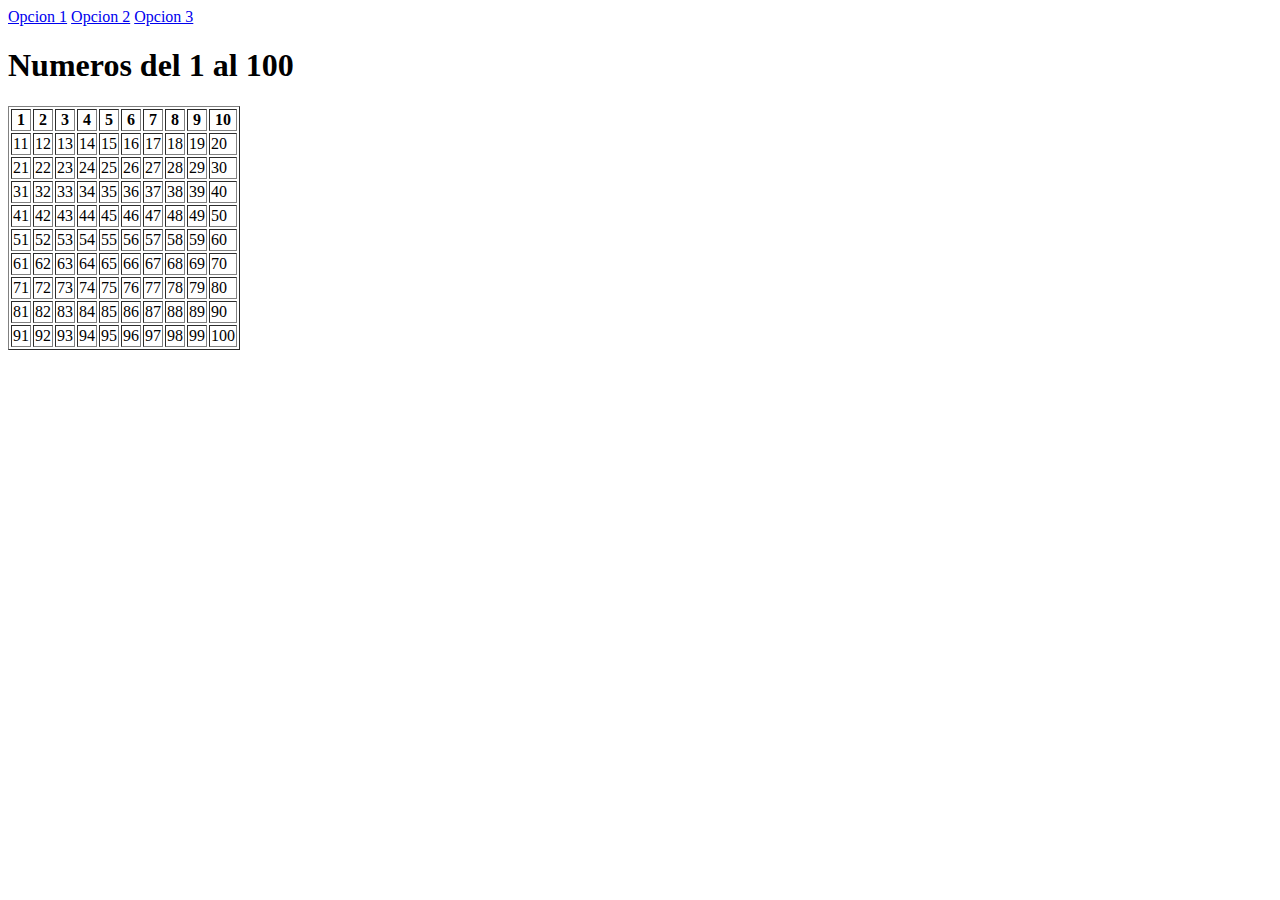
<file: index.html>
<!--PRIMERA PRACTICA 
Hacer una tabla del numero 1 al 100 y ponerlo
de titulo-->

<!--Aca estoy haciendo la estructura HTML5-->
<!DOCTYPE html>
<html lang="en">
<head>
    <meta charset="UTF-8">
    <meta http-equiv="X-UA-Compatible" content="IE=edge">
    <meta name="viewport" content="width=device-width, initial-scale=1.0">
    <title>Numero del 1 al 100</title><!--Acá estoy poniendo el titulo a la pagina-->
</head>
<body>
    <div><!--Acá estoy anexando otra paginas echas de mis practicas-->
        <a href="pract_form.html">Opcion 1</a>
        <a href="pract_css.html">Opcion 2</a>
        <a href="Pract_registro.html">Opcion 3</a>
    </div>
    <h1>Numeros del 1 al 100</h1><!--Estoy poniendo un titulo-->
    <div>
        <table border="1"><!--Estoy haciendo una tabla con un borde de 1-->
            <thead><!--El thead es la cabeza de la tabla-->
                <tr><!--Los tr son las filas de la tabla-->
                    <th>1</th><!--Los th son las columnas de la tabla del encabezado-->
                    <th>2</th>
                    <th>3</th>
                    <th>4</th>
                    <th>5</th>
                    <th>6</th>
                    <th>7</th>
                    <th>8</th>
                    <th>9</th>
                    <th>10</th>
                </tr>
            </thead>
            <tbody><!--El tbody es el curpo de nuestra tabla-->
                <tr>
                    <td>11</td><!--El td son las columnas del cuerpo de la tabla-->
                    <td>12</td>
                    <td>13</td>
                    <td>14</td>
                    <td>15</td>
                    <td>16</td>
                    <td>17</td>
                    <td>18</td>
                    <td>19</td>
                    <td>20</td>
                </tr>
                <tr>
                    <td>21</td>
                    <td>22</td>
                    <td>23</td>
                    <td>24</td>
                    <td>25</td>
                    <td>26</td>
                    <td>27</td>
                    <td>28</td>
                    <td>29</td>
                    <td>30</td>
                </tr>
                <tr>
                    <td>31</td>
                    <td>32</td>
                    <td>33</td>
                    <td>34</td>
                    <td>35</td>
                    <td>36</td>
                    <td>37</td>
                    <td>38</td>
                    <td>39</td>
                    <td>40</td>
                </tr>
                <tr>
                    <td>41</td>
                    <td>42</td>
                    <td>43</td>
                    <td>44</td>
                    <td>45</td>
                    <td>46</td>
                    <td>47</td>
                    <td>48</td>
                    <td>49</td>
                    <td>50</td>
                </tr>
                <tr>
                    <td>51</td>
                    <td>52</td>
                    <td>53</td>
                    <td>54</td>
                    <td>55</td>
                    <td>56</td>
                    <td>57</td>
                    <td>58</td>
                    <td>59</td>
                    <td>60</td>
                </tr>
                <tr>
                    <td>61</td>
                    <td>62</td>
                    <td>63</td>
                    <td>64</td>
                    <td>65</td>
                    <td>66</td>
                    <td>67</td>
                    <td>68</td>
                    <td>69</td>
                    <td>70</td>
                </tr>
                <tr>
                    <td>71</td>
                    <td>72</td>
                    <td>73</td>
                    <td>74</td>
                    <td>75</td>
                    <td>76</td>
                    <td>77</td>
                    <td>78</td>
                    <td>79</td>
                    <td>80</td>
                </tr>
                <tr>
                    <td>81</td>
                    <td>82</td>
                    <td>83</td>
                    <td>84</td>
                    <td>85</td>
                    <td>86</td>
                    <td>87</td>
                    <td>88</td>
                    <td>89</td>
                    <td>90</td>
                </tr>
                <tr>
                    <td>91</td>
                    <td>92</td>
                    <td>93</td>
                    <td>94</td>
                    <td>95</td>
                    <td>96</td>
                    <td>97</td>
                    <td>98</td>
                    <td>99</td>
                    <td>100</td>
                </tr>
            </tbody>
        </table>
    </div>
</body>
</html>
</file>
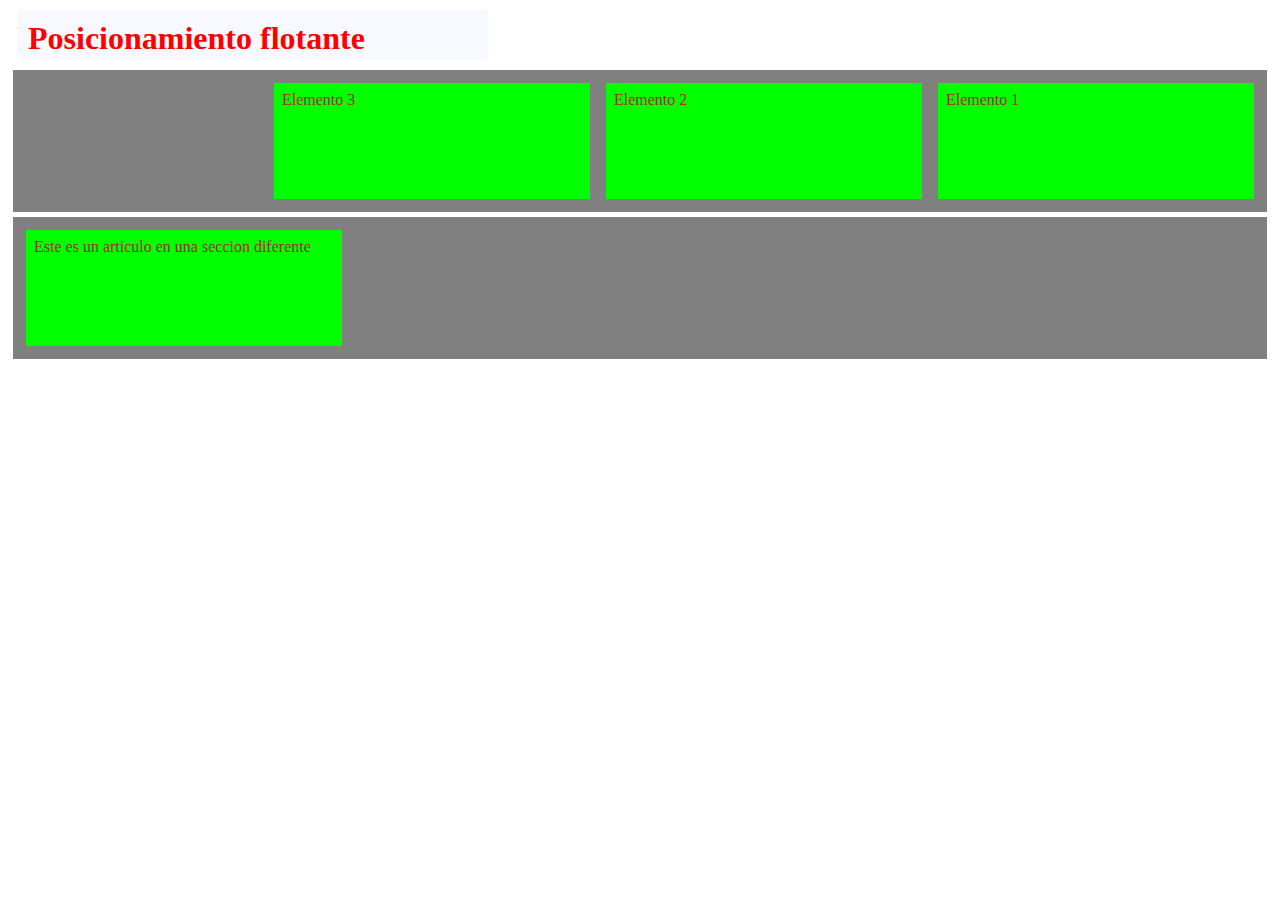
<file: form_estilo.html>
<!DOCTYPE html>
<html lang="en">
<head>
    <meta charset="UTF-8">
    <meta http-equiv="X-UA-Compatible" content="IE=edge">
    <meta name="viewport" content="width=device-width, initial-scale=1.0">
    <title>Document</title>
    <link rel="stylesheet" href="estilo.css">
</head>
<body>
    <header><h1>Posicionamiento flotante</h1></header>
    <section id="s1">
        <article id="a1">Elemento 1</article>
        <article id="a2">Elemento 2</article>
        <article id="a3">Elemento 3</article>
    </section>
    <section id="s2">
        <article>Este es un articulo en una seccion diferente</article>
    </section>
</body>
</html>
</file>
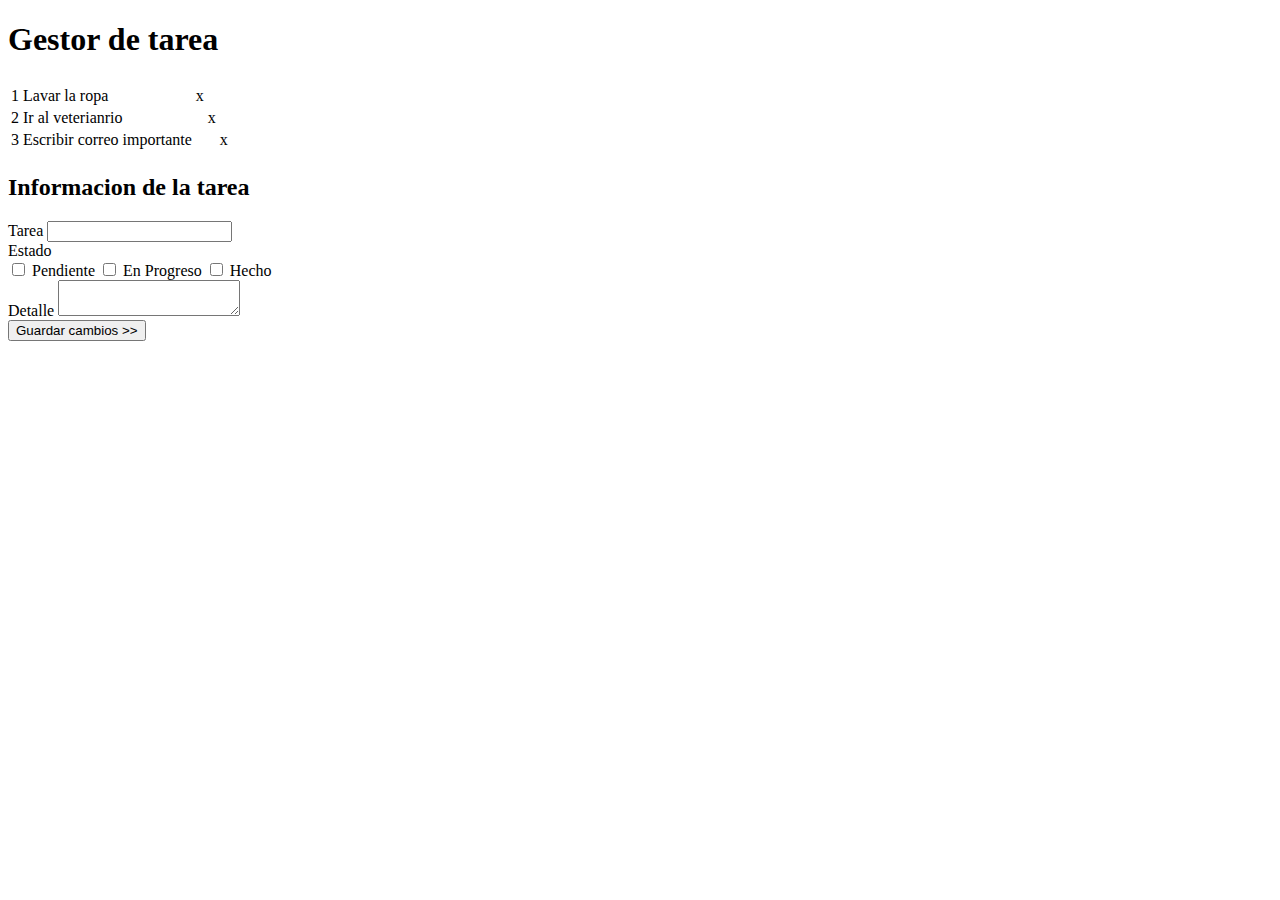
<file: formulario.html>
<!DOCTYPE html>
<html lang="en">
<head>
    <meta charset="UTF-8">
    <meta http-equiv="X-UA-Compatible" content="IE=edge">
    <meta name="viewport" content="width=device-width, initial-scale=1.0">
    <title>Gestor de tarea</title>
</head>
<body>
    <h1>Gestor de tarea</h1>
    <section>
        <table>
            <thead>
                <th id="t_id"></th>
                <th id="t_name"></th>
                <th id="t_todo"></th>
                <th id="t_prog"></th>
                <th id="t_done"></th>
            </thead>
            <tbody>
                <tr>
                    <td>1</td>
                    <td class="name">Lavar la ropa</td>
                    <td class="ico">x</td>
                    <td class="ico"> </td>
                    <td class="ico"> </td>
                </tr>
                <tr>
                    <td>2</td>
                    <td class="name">Ir al veterianrio</td>
                    <td class="ico"> </td>
                    <td class="ico">x</td>
                    <td class="ico"> </td>
                </tr>
                <tr>
                    <td>3</td>
                    <td class="name">Escribir correo importante</td>
                    <td class="ico"> </td>
                    <td class="ico"> </td>
                    <td class="ico">x</td>
                </tr>
                <tr></tr>
            </tbody>
        </table>
    </section>
    <form>
        <h2>Informacion de la tarea</h2>
        <div id="name">
            <label for="task_name">Tarea</label>
            <input type="text" id="task_name" name="task_name">
        </div>
        <label>Estado</label>
        <div id="state">
            <input type="checkbox" id="task_todo" name="task_state" value="todo">
            <label for="task_todo">Pendiente</label>
        
            <input type="checkbox" id="task_prog" name="task_state" value="progress">
            <label for="task_prog">En Progreso</label>

            <input type="checkbox" id="task_done" name="task_state" value="done">
            <label for="task_done">Hecho</label>
        </div>
        <div id="detail">
            <label for="task_detail">Detalle</label>
            <textarea id="task_detail" name="task_detail"></textarea>
        </div>
        <div class="button">
            <button type="submit">Guardar cambios >></button>
        </div>
    </form>
    
</body>
</html>
</file>
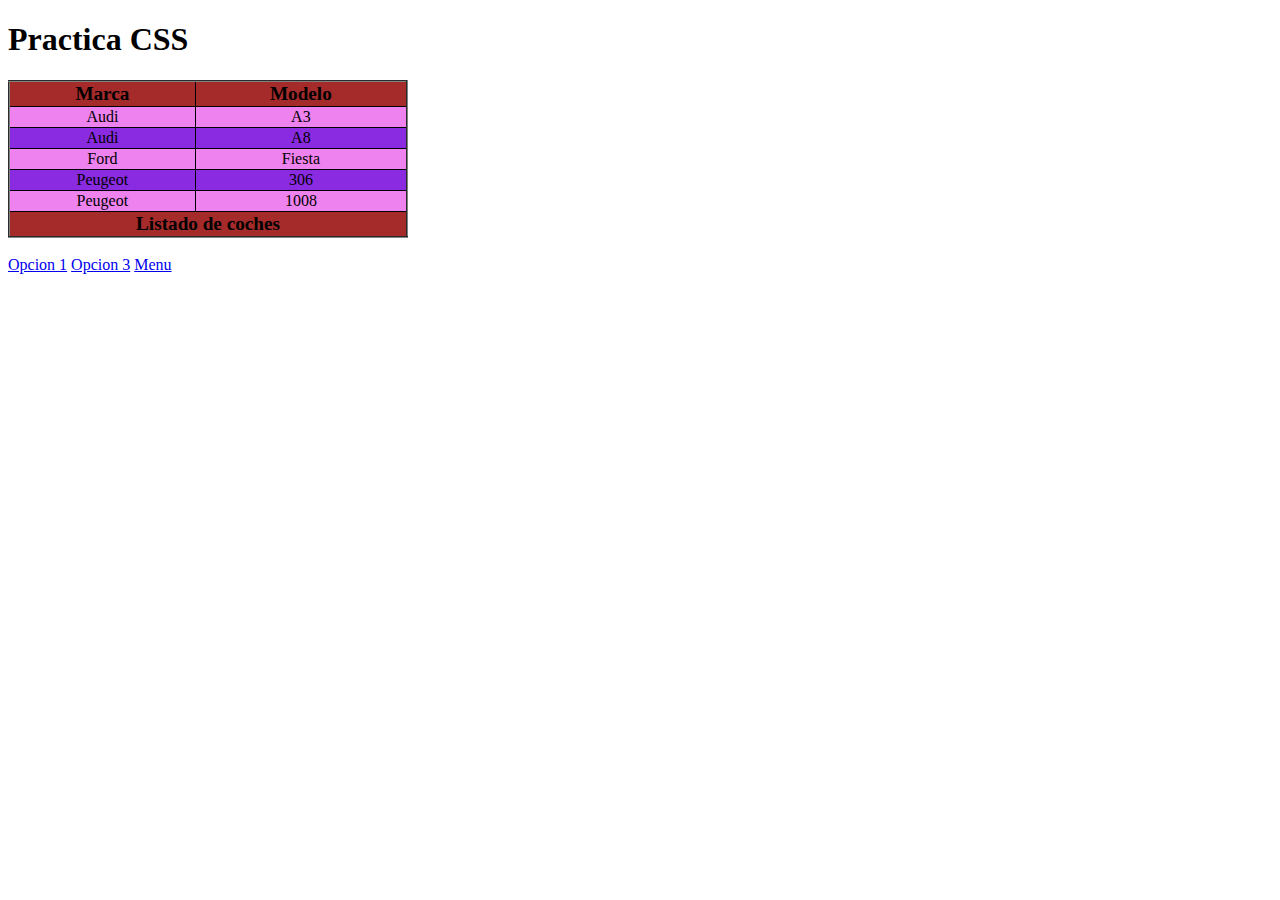
<file: pract_css.html>
<!--Tercer Practica
Crea una tabla que se muestra a continuacion y añadirles
colores, tamaños de letras utilizando css.-->

<!DOCTYPE html>
<html lang="en">
<head>
    <meta charset="UTF-8">
    <meta http-equiv="X-UA-Compatible" content="IE=edge">
    <meta name="viewport" content="width=device-width, initial-scale=1.0">
    <title>Document</title>
    <link rel="stylesheet" href="estilo2.css"><!--Esto son los link sirven para importar-->
</head>
<body>
    <h1>Practica CSS</h1>
    <table id="t1" border="2"><!--La estructuara es igual a la primera practica-->
        <thead id="th1">
            <th>Marca</th>
            <th>Modelo</th>
        </thead>
        <tbody id="tb1">
            <td>Audi</td>
            <td>A3</td>
        </tbody>
        <tbody id="tb2">
            <td>Audi</td>
            <td>A8</td>
        </tbody>
        <tbody id="tb1">
            <td>Ford</td>
            <td>Fiesta</td>
        </tbody>
        <tbody id="tb2">
            <td>Peugeot</td>
            <td>306</td>
        </tbody>
        <tbody id="tb1">
            <td>Peugeot</td>
            <td>1008</td>
        </tbody>
        <tfoot id="th1"><!--el tfoot viene ser el pie de pagina de la tabla-->
            <tr>
                <th colspan="2">Listado de coches</th><!--th es la columna de mi tabla pero con colspan estoy haciendo que mi columna agarre mas columnas-->
            </tr>
        </tfoot>
    </table>
</body>
<footer>
    <div><br>
        <a href="pract_form.html">Opcion 1</a>
        <a href="Pract_registro.html">Opcion 3</a>
        <a href="index.html">Menu</a>
    </div>
</footer>
</html>
</file>
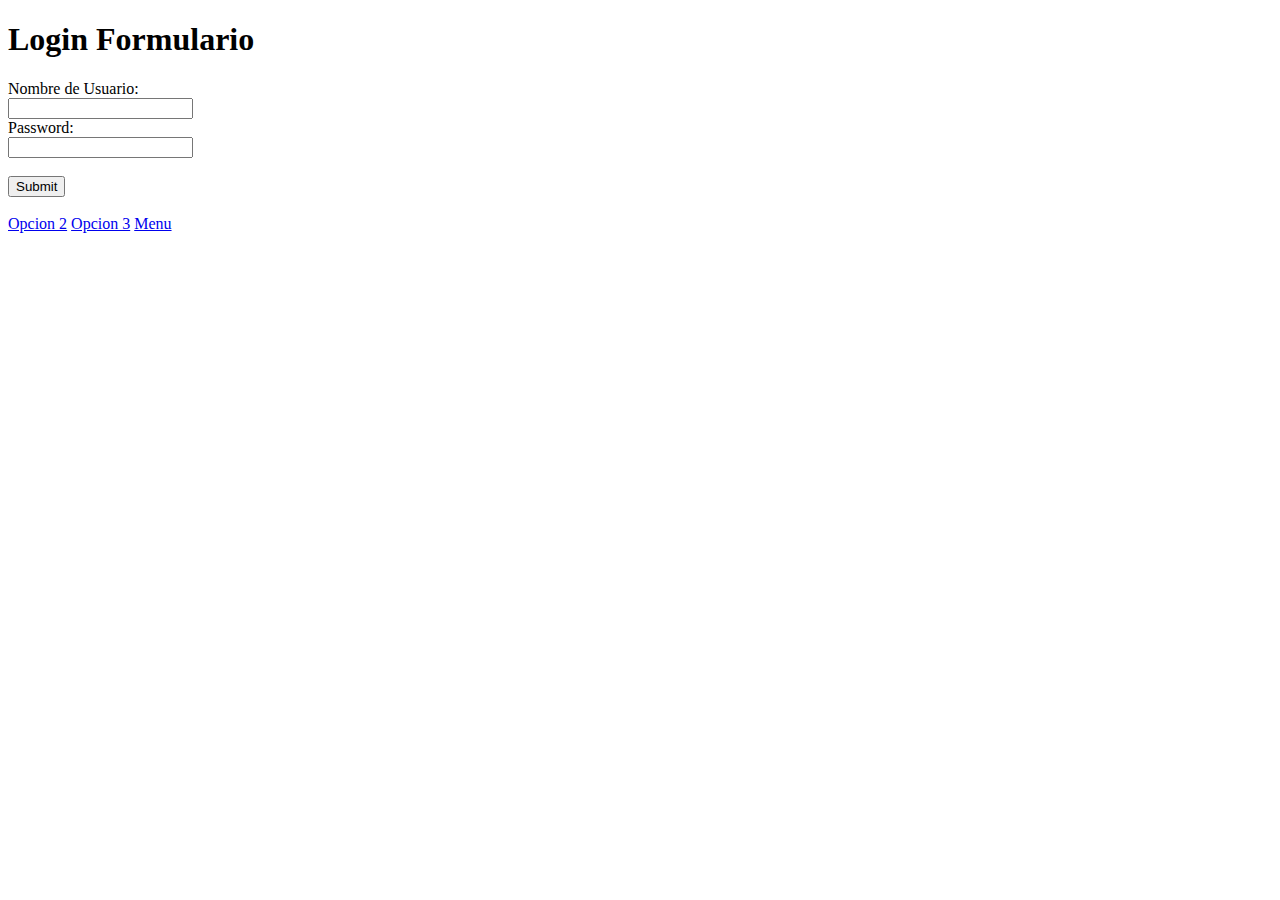
<file: pract_form.html>
<!--Segunda Practica
Realizar un formulario donde haiga un nombre de usuario
y una contraseña, aplicar un botom para el login. El 
boton login puede tener una url de su eleccion.-->


<!DOCTYPE html>
<html lang="en">
<head>
    <meta charset="UTF-8">
    <meta http-equiv="X-UA-Compatible" content="IE=edge">
    <meta name="viewport" content="width=device-width, initial-scale=1.0">
    <title>Login Practica</title>
</head>
<body>
    <h1>Login Formulario</h1><!--Poniendo titulo al formulario-->
    <div><!--Con este div separo mi formulario del restro de la pagina-->
        <form action="https://www.google.com/"><!--Pon el from que va ser el formulario con el action lo agrego un url-->
            <div id="name"><!--Con el div lo estoy separando mi formulario en partes y lo pongo id para diferencialos-->
                <label for="task_name">Nombre de Usuario: <br></label><!--Con el label pongo un texto a la pagina-->
                <input type="text" id="task_name" name="task_name"><!--Creo un input de tipo texto lo agrego un id y lo doy un nombre-->
            </div>
            <div id="password">
                <label for="task_password">Password: <br></label>
                <input type="password" id="task_password" name="task_password"><!--Lo unico que cambia de este input es el tipo que pasa ser contraseña-->
            </div>
            <div class="button"><br>
                <input type="submit"><!--De mismo modo aca pasa ser submit que vendria ser un boton para enviar-->
            </div>
        </form>
    </div>
    
</body>
<footer><!--El footer viene ser como el pie de pagina en este lado pondre mis links para que mis paginas esten cononectados-->
    <div><br>
        <a href="pract_css.html">Opcion 2</a>
        <a href="Pract_registro.html">Opcion 3</a>
        <a href="index.html">Menu</a>
    </div>
</footer>
</html>
</file>
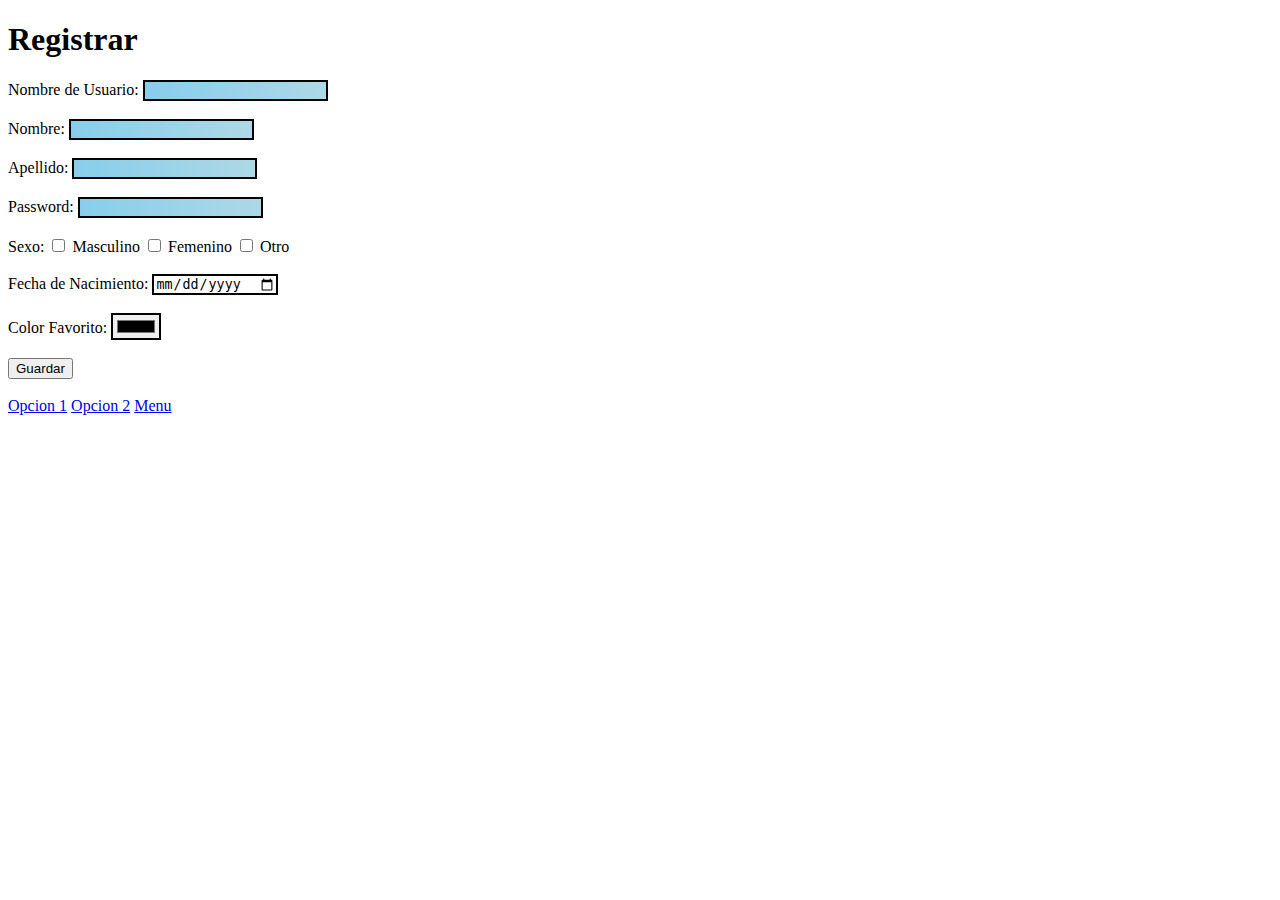
<file: Pract_registro.html>
<!--Practica final
Es crear un formulario de regristro donde los campos inputs
sean obligatorios de llenar y que los inputs este con un
estilo echo en css-->
<!--Lo unico que cambia seria solo el required en los input esto
lo que logra es ser el campo obligario de llenarlo.-->
<!DOCTYPE html>
<html lang="en">
<head>
    <meta charset="UTF-8">
    <meta http-equiv="X-UA-Compatible" content="IE=edge">
    <meta name="viewport" content="width=device-width, initial-scale=1.0">
    <title>Practica Registro</title>
    <link rel="stylesheet" href="estilo3.css">
</head>
<body>
    <div><h1>Registrar</h1></div>
    <div>
        <form action="https://www.google.com/">
            <div id="name_User">
                <label for="task_name_User">Nombre de Usuario:</label>
                <input type="text" id="task_name_User" name="task_name_User" required>
            </div>
            <div id="name"><br>
                <label for="task_name">Nombre:</label>
                <input type="text" id="task_name" name="task_name" required>
            </div>
            <div id="apell"><br>
                <label for="task_apell">Apellido:</label>
                <input type="text" id="task_apell" name="task_apell" required>
            </div>
            <div id="pass"><br>
                <label for="task_pass">Password:</label>
                <input type="password" id="task_pass" name="task_pass" required>
            </div>
            <div id="sex"><br>
                <label for="task_sex">Sexo:</label>
                <input type="checkbox" id="task_sex" name="task_sex" value="m">
                <label for="task_sex">Masculino</label>

                <input type="checkbox" id="task_sex" name="task_sex" value="f">
                <label for="task_sex">Femenino</label>

                <input type="checkbox" id="task_sex" name="task_sex" value="o">
                <label for="task_sex">Otro</label>
            </div>
            <div id="fecha"><br>
                <label for="task_fecha">Fecha de Nacimiento:</label>
                <input type="date" id="task_fecha" name="task_fecha">
            </div>
            <div id="color"><br>
                <label for="task_color">Color Favorito:</label>
                <input type="color" id="task_color" name="task_color">
            </div>
            <div id="button"><br>
                <button type="submit">Guardar</button>
            </div>
        </form>
    </div>
</body>
<footer>
    <div><br>
        <a href="pract_form.html">Opcion 1</a>
        <a href="pract_css.html">Opcion 2</a>
        <a href="index.html">Menu</a>
    </div>
</footer>
</html>
</file>
<file: estilo.css>
section {
    background-color: gray;
    margin: 5px;
    padding: 5px;
}

article {
    background-color: lime;
    width: 300px;
    height: 100px;
    margin: 8px;
    padding: 8px;
    color: brown;
}

#s1 article{
    float: right;
}

#s1 { 
    overflow: hidden;
}

h1{
    color: red;
    background-color: ghostwhite;
    width: 450px;
    height: 30px;
    margin: 10px;
    padding: 10px;
    font-family: Georgia, 'Times New Roman', Times, serif;
    font-size: xx-large;
    font-weight: bolder;
}
/*lo que hace hover es cada vez que mouse pase por ahi
se aplicara los cambios puestos*/
h1:hover{
    color: blue;
    background-color: ghostwhite;
    width: 450px;
    height: 30px;
    margin: 10px;
    padding: 10px;
    font-family: Georgia, 'Times New Roman', Times, serif;
    font-size: x-large;
    font-weight: bold;
}
</file>
<file: estilo2.css>
/*Estoy aclarando a mi tabla en general que tenga
el siguiente contraste de borde con el texto en 
auto y centrado aparte estoy dando una anchura de 
400 pixeles y una altura de 100 pixeles*/
table {
    border-collapse: collapse;
    caption-side: top;
    table-layout: auto;
    text-align: center;
    width: 400px;
    height: 100px;
}

/*Estoy aclarando a mi id th1 que tenga el siguiente 
color de borde y el background que viene ser el fondo
que se de color maron*/
#th1 {
  border-color: black;
  font-weight: bolder;
  font-size: larger;
  background-color: brown;
}

#tb1 {
    border-color: black;
    background-color: violet;
}

#tb2 {
    border-color: black;
    background-color: blueviolet;
}
</file>
<file: estilo3.css>
/*Lo que estoy haciendo en con invalid es que me agarre
todos los input que no este validos poniendo un borde
y colo de borde a su ver cuando se pone invalid:required 
estoy agarrando todos los campos input que tiene un required
poniendo un background con una paleta de colores*/
input:invalid {
    border: 2px double black;
  }

  input:invalid:required {
    background-image: linear-gradient(to right, skyblue, LightBlue);
  }
  
  input:valid {
    border: 2px solid black;
  }
</file>
